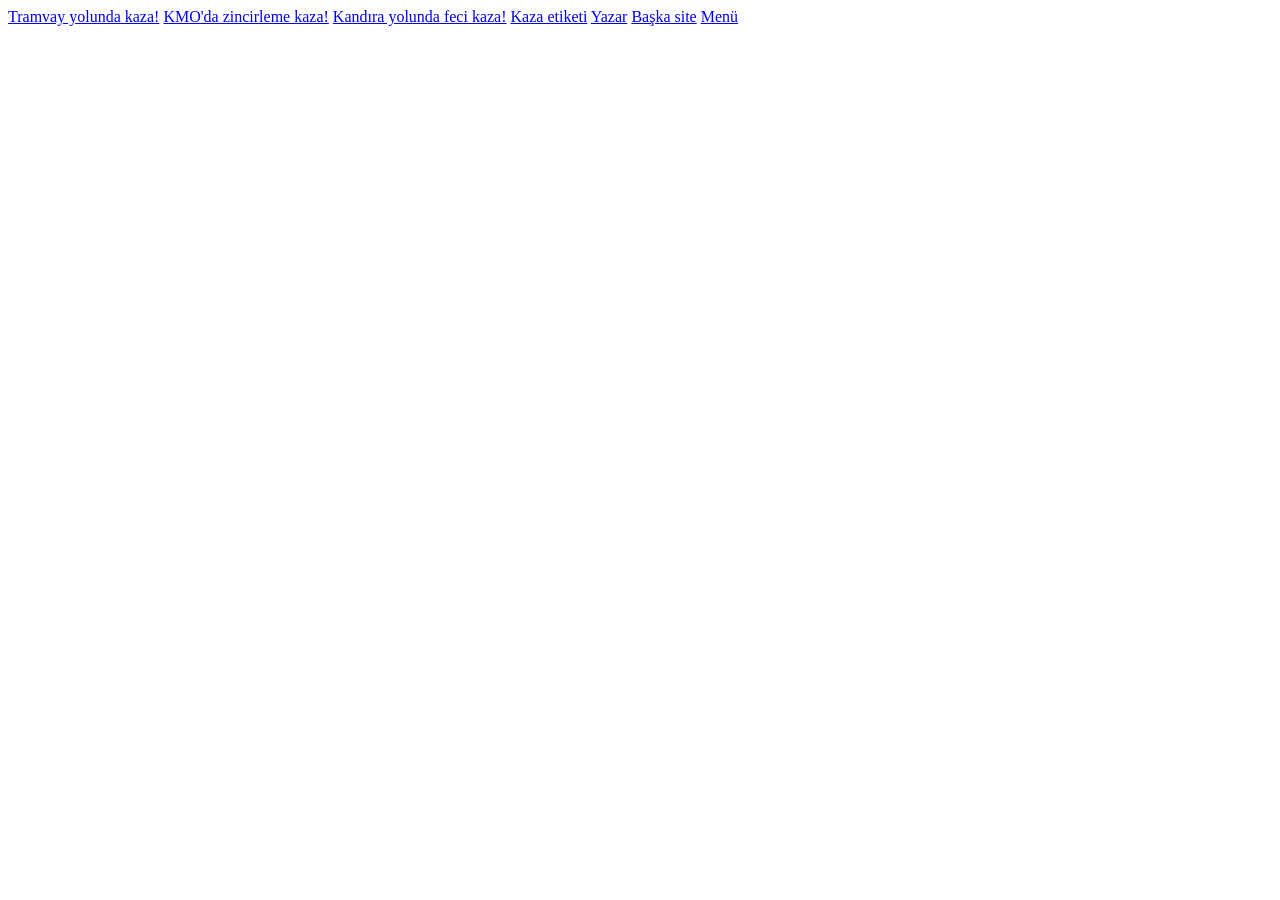
<file: tests/fixtures/listing.html>
<html><body>
<a href="/haber/28859315/tramvay-yolunda-kaza">Tramvay yolunda kaza!</a>
<a href="https://www.seskocaeli.com/haber/28651700/kmoda-zincirleme-kaza?ref=home">KMO'da zincirleme kaza!</a>
<a href="https://seskocaeli.com/foto/28652258/kandira-yolunda-feci-kaza/">Kandıra yolunda feci kaza!</a>
<a href="/haberleri/kaza">Kaza etiketi</a>
<a href="/yazar/ahmet">Yazar</a>
<a href="https://www.baskasite.com/haber/12345678/x">Başka site</a>
<a href="javascript:void(0)">Menü</a>
</body></html>
</file>
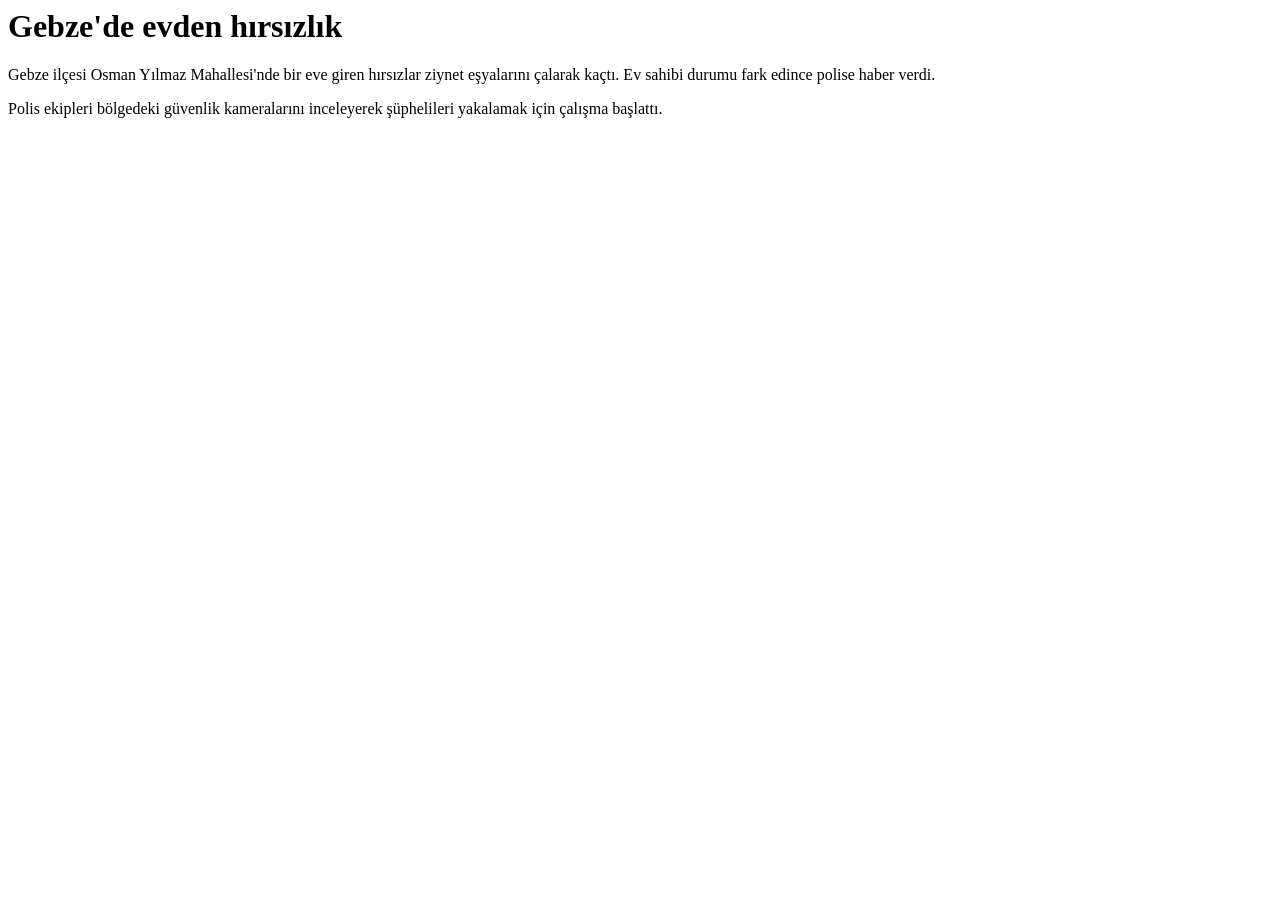
<file: tests/fixtures/yeni_article.html>
<html><head><title>İzmit’te intihar girişimi</title>
<meta property="article:published_time" content="2019-05-08T19:45:00">
</head><body>
<h1>Gebze'de evden hırsızlık</h1>
<div class="news-text">
<p>Gebze ilçesi Osman Yılmaz Mahallesi'nde bir eve giren hırsızlar ziynet eşyalarını çalarak kaçtı. Ev sahibi durumu fark edince polise haber verdi.</p>
<p>Polis ekipleri bölgedeki güvenlik kameralarını inceleyerek şüphelileri yakalamak için çalışma başlattı.</p>
</div></body></html>
</file>
